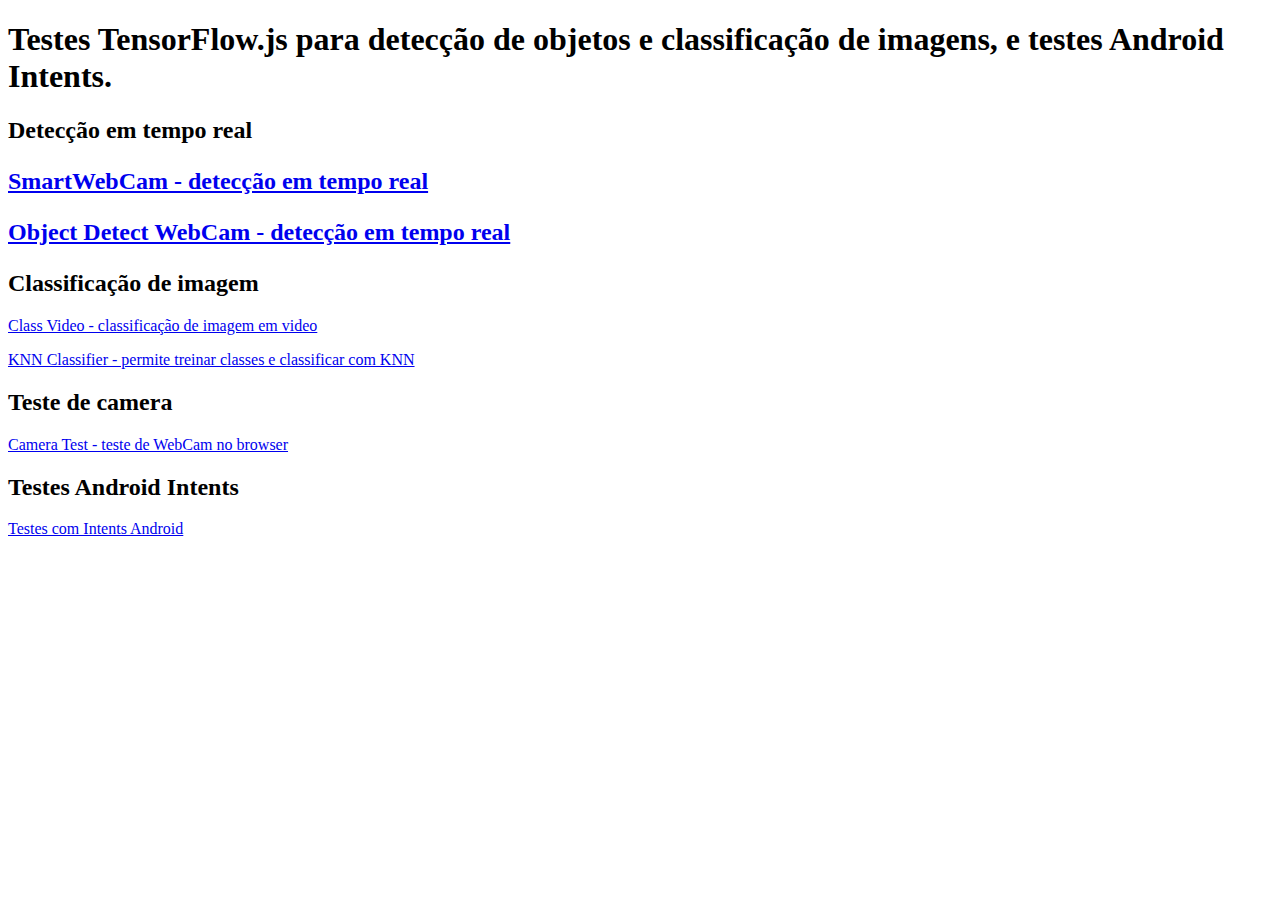
<file: index.html>
<!DOCTYPE html>
<html lang="en">
  <head>
    <title>Testes TensorFlow.js para detecção de objetos e classificação de imagens, e testes Android Intents</title>
    <meta charset="utf-8">
  </head>  
  <body>
    <h1>Testes TensorFlow.js para detecção de objetos e classificação de imagens, e testes Android Intents.</h1>
    <h2>Detecção em tempo real<h2>
    <p><a href="smartwebcam.html">SmartWebCam - detecção em tempo real</a></p>
    <p><a href="obj_detect_video.html">Object Detect WebCam - detecção em tempo real</a></p>
    <h2>Classificação de imagem</h2>
    <p><a href="class_video.html">Class Video - classificação de imagem em video</a></p>
    <p><a href="knn_classifier.html">KNN Classifier - permite treinar classes e classificar com KNN</a></p>
    <h2>Teste de camera</h2>
    <p><a href="camera_test.html">Camera Test - teste de WebCam no browser</a></p>
    <h2>Testes Android Intents</h2>
    <p><a href="android_intents_test.html">Testes com Intents Android</a></p>
  </body>
</html>
</file>
